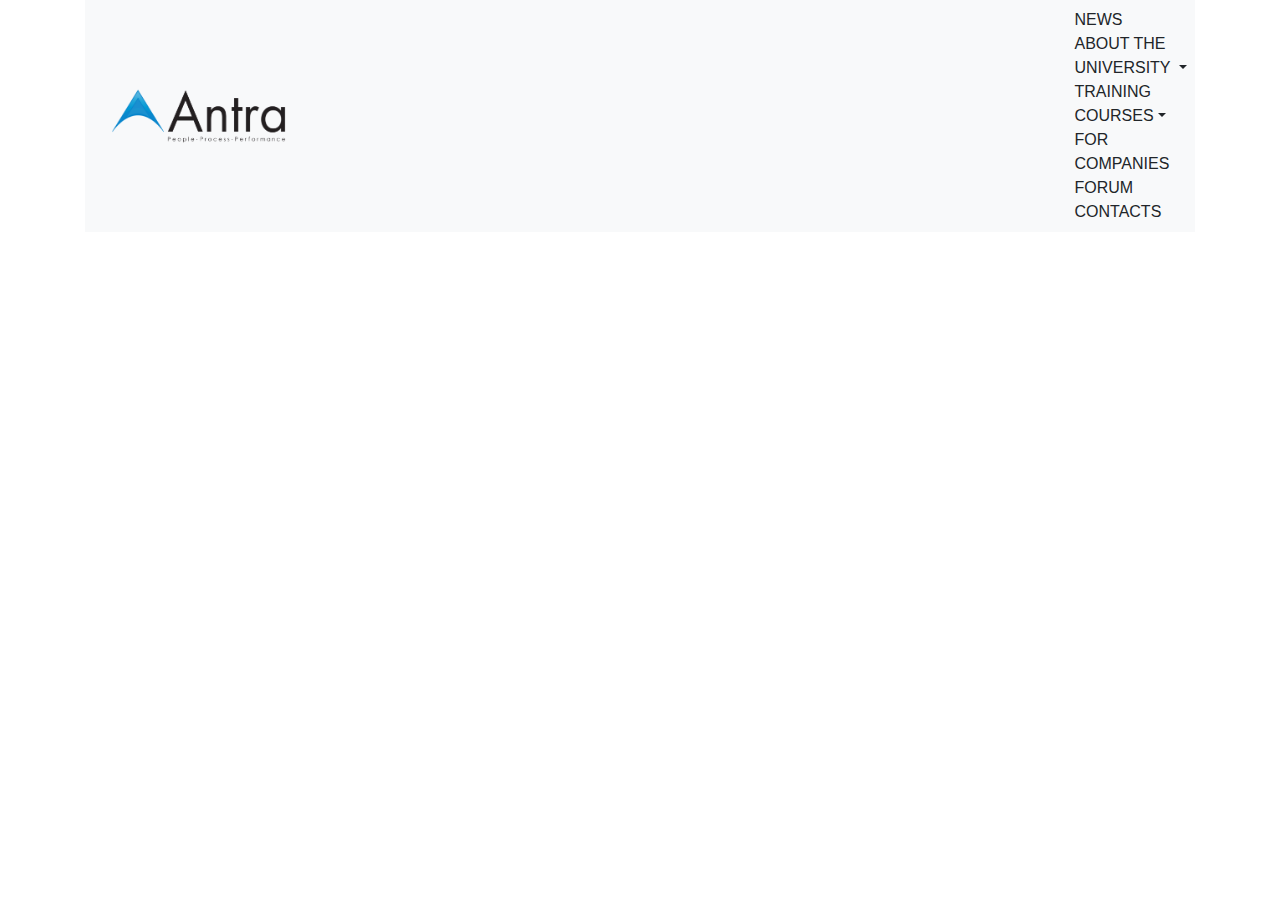
<file: css-assignment/index.html>
<!DOCTYPE html>
<html lang="en">
<head>
    <meta charset="UTF-8">
    <meta http-equiv="X-UA-Compatible" content="IE=edge">
    <meta name="viewport" content="width=device-width, initial-scale=1.0">
    <title>April2023 Batch</title>
    <link rel="stylesheet" href="https://cdn.jsdelivr.net/npm/bootstrap@4.0.0/dist/css/bootstrap.min.css" integrity="sha384-Gn5384xqQ1aoWXA+058RXPxPg6fy4IWvTNh0E263XmFcJlSAwiGgFAW/dAiS6JXm" crossorigin="anonymous">
    <!-- <style>
      form {
        margin: auto;
      }
    </style> -->
</head>
<body>
    
    
    <div class="container"> 
        <nav class="navbar navbar-expand-lg navbar-light bg-light">
            <div class="navbar-header">
                <a href="https://antra.com" class="navbar-brand">
                    <img src="../html-assignment/asset/Antra-black.png" alt="Antra" style="width: 20%; height: auto;">
                </a>
                <button class="navbar-toggler" type="button" data-toggle="collapse" data-target="#navbarSupportedContent" aria-controls="navbarSupportedContent" aria-expanded="false" aria-label="Toggle navigation">
                    <span class="navbar-toggler-icon"></span>
                  </button>
            </div>
            
            <div class="collapse navbar-collapse" id="navbarSupportedContent">

                    <ul class="nav navbar-nav">
                        <div class="row">
                        <li class="active">NEWS</li>
                        <li class="dropdown-toggle">
                            ABOUT THE UNIVERSITY
                            <div class="dropdown-menu">
                                <div class="dropdown-item">HISTORY</div>
                            </div>
                        </li>
                        <li class="dropdown-toggle">TRAINING COURSES</li>
                        <li>FOR COMPANIES</li>
                        <li>FORUM</li>
                        <li>CONTACTS</li>
                    </div>
                    </ul>
             
                
            </div>
                
        </div>
 
        </nav>
    </div>
  

    <script src="https://code.jquery.com/jquery-3.2.1.slim.min.js" integrity="sha384-KJ3o2DKtIkvYIK3UENzmM7KCkRr/rE9/Qpg6aAZGJwFDMVNA/GpGFF93hXpG5KkN" crossorigin="anonymous"></script>
<script src="https://cdn.jsdelivr.net/npm/popper.js@1.12.9/dist/umd/popper.min.js" integrity="sha384-ApNbgh9B+Y1QKtv3Rn7W3mgPxhU9K/ScQsAP7hUibX39j7fakFPskvXusvfa0b4Q" crossorigin="anonymous"></script>
<script src="https://cdn.jsdelivr.net/npm/bootstrap@4.0.0/dist/js/bootstrap.min.js" integrity="sha384-JZR6Spejh4U02d8jOt6vLEHfe/JQGiRRSQQxSfFWpi1MquVdAyjUar5+76PVCmYl" crossorigin="anonymous"></script>

</body>
</html>
</file>
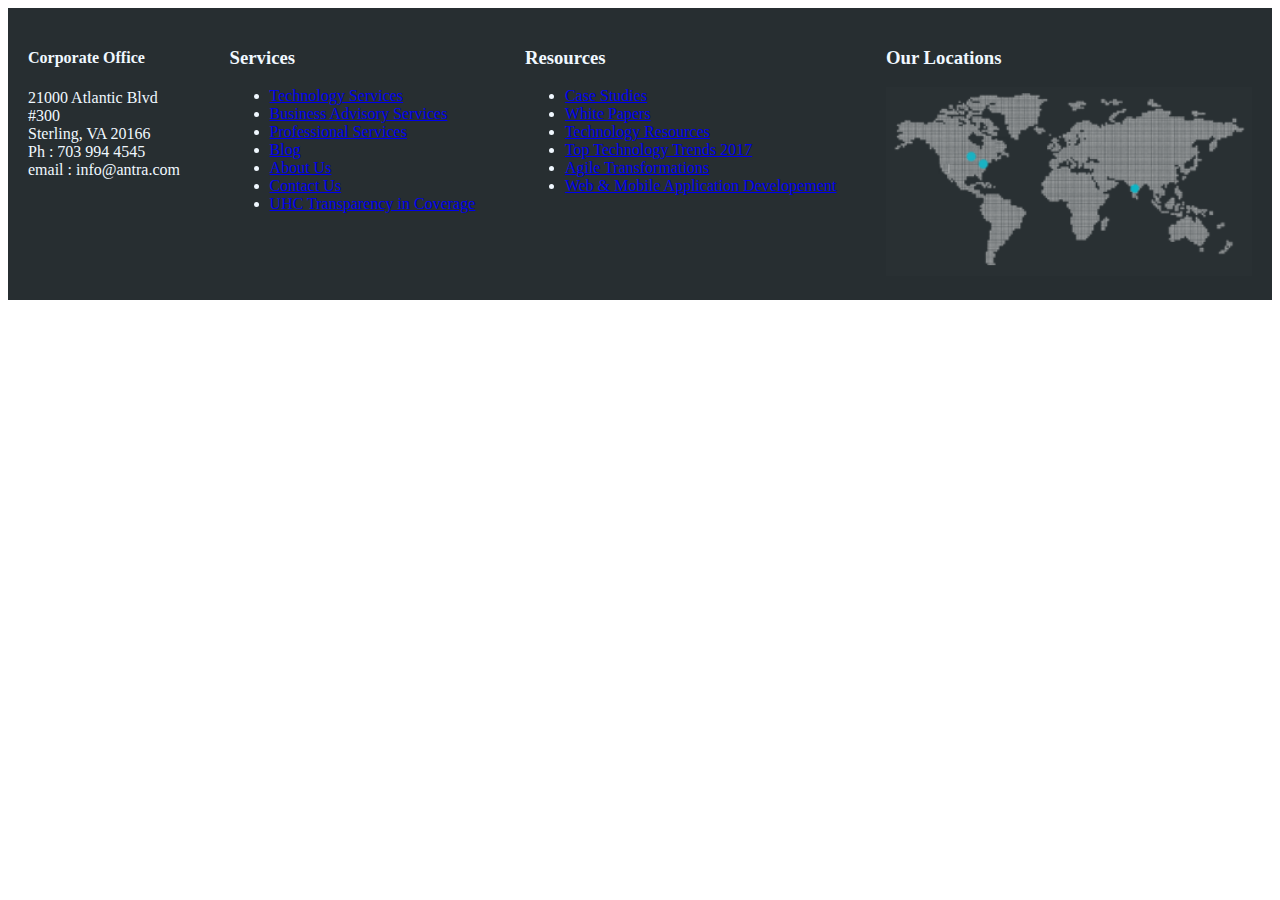
<file: css-assignment/problem2.html>
<!DOCTYPE html>
<html lang="en">
<head>
    <meta charset="UTF-8">
    <meta http-equiv="X-UA-Compatible" content="IE=edge">
    <meta name="viewport" content="width=device-width, initial-scale=1.0">
    <title>Website Footer</title>
    <link rel="stylesheet" href="problem2.css">
</head>
<body>
    <footer>
        <div class="footer-menus">
        <section>
            <h4>Corporate Office</h4>
            21000 Atlantic Blvd</br>
            #300</br>
            Sterling, VA 20166</br>
            Ph : 703 994 4545</br>
            email : info@antra.com</br>
        </section>
        <section>
            <h3>Services</h3>
            <ul>
                <li>
                    <a href="https://antra.com/technology-services/">Technology Services</a>
                </li>
                <li>
                    <a href="https://antra.com/business-advisory-services/">Business Advisory Services</a>
                </li>
                <li>
                    <a href="https://antra.com/professional-services/">Professional Services</a>
                </li>
                <li>
                    <a href="https://antra.com/blog/">Blog</a>
                </li>
                <li>
                    <a href="https://antra.com/about-us/">About Us</a>
                </li>
                <li>
                    <a href="https://antra.com/contact/">Contact Us</a>
                </li>
                <li>
                    <a href="https://transparency-in-coverage.uhc.com/%20">UHC Transparency in Coverage</a>
                </li>
            </ul>
        </section>
        <section>
            <h3>Resources</h3>
            <ul>
                <li>
                    <a href="https://antra.com/case-studies/">Case Studies</a>
                </li>
                <li>
                    <a href="https://antra.com/white-papers/">White Papers</a>
                </li>
                <li>
                    <a href="https://antra.com/technology-resources/">Technology Resources</a>
                </li>
                <li>
                    <a href="https://antra.com/?page_id=1988">Top Technology Trends 2017</a>
                </li>
                <li>
                    <a href="https://antra.com/agile-transformations/">Agile Transformations</a>
                </li>
                <li>
                    <a href="https://antra.com/web-mobile-application-developement/">Web &amp; Mobile Application Developement</a>
                </li>
            </ul>
        </section>
        <section>
            <h3>Our Locations</h3>
            <img src="/css-assignment/assets/world-map-img-foot-1-300x155.png" alt width="366" height="189">
        </section>
    </div>
    </footer>
    
</body>
</html>
</file>
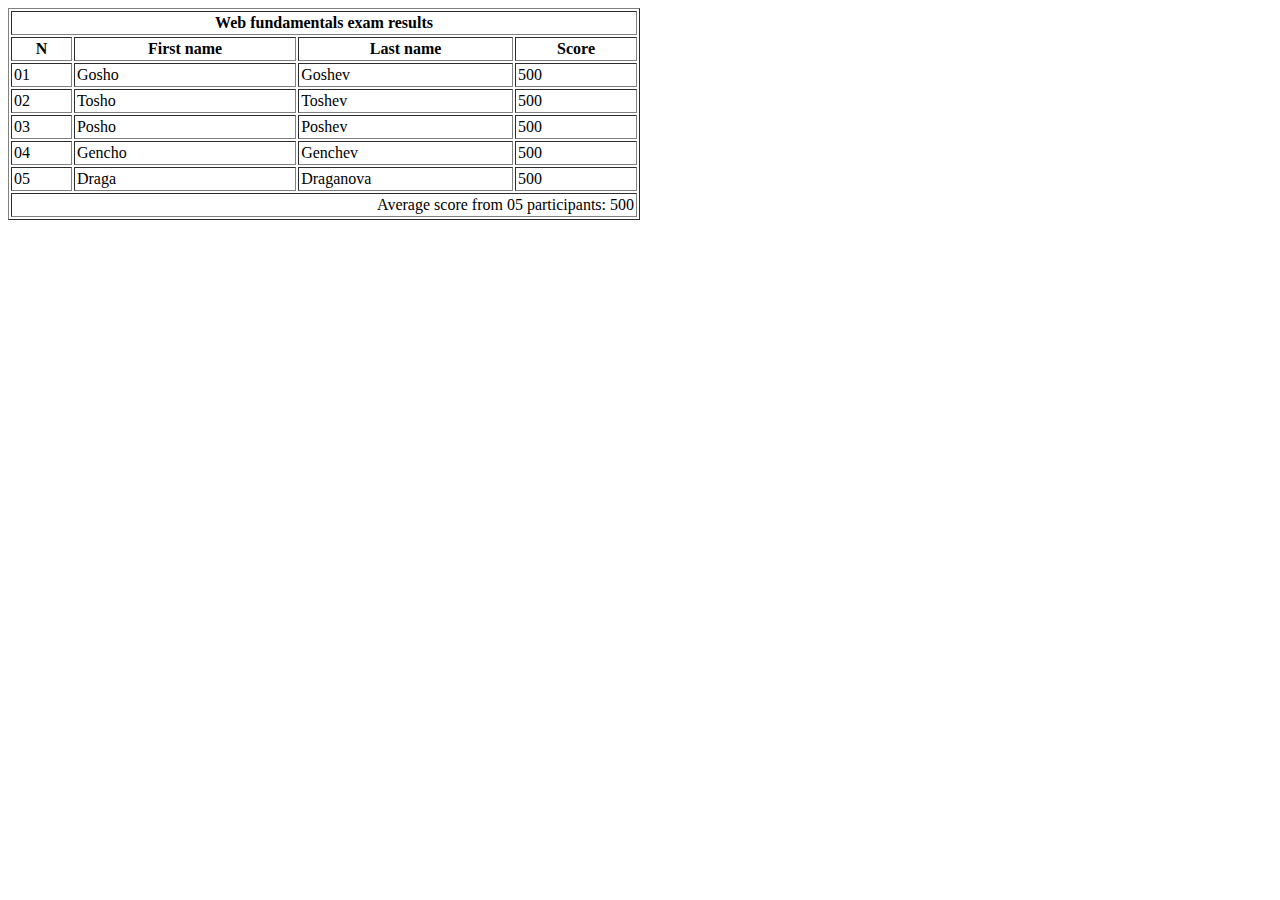
<file: html-assignment/examResults.html>
<!DOCTYPE html>
<html lang="en">
<head>
    <meta charset="UTF-8">
    <meta http-equiv="X-UA-Compatible" content="IE=edge">
    <meta name="viewport" content="width=device-width, initial-scale=1.0">
    <title>Document</title>
</head>
<body>
    <Table border=1 cellpadding =2 width = 50%>
        <tr> 
            <th colspan=4> Web fundamentals exam results</th> 
        </tr>
        <tr>
            <th >N</th>
            <th align="center">First name</th>
            <th align="center"> Last name</th>
            <th align="center"> Score</th>
        </tr>
        <tr> 
            <td>01</td>
            <td>Gosho</td>
            <td>Goshev</td>
            <td>500</td> 
        </tr>
        <tr> 
            <td>02</td>
            <td>Tosho</td>
            <td>Toshev</td>
            <td>500</td> 
        </tr>
        <tr> 
            <td>03</td>
            <td>Posho</td>
            <td>Poshev</td>
            <td>500</td> 
        </tr>
        <tr> 
            <td>04</td>
            <td>Gencho</td>
            <td>Genchev</td>
            <td>500</td> 
        </tr>
        <tr> 
            <td>05</td>
            <td>Draga</td>
            <td>Draganova</td>
            <td>500</td> 
        </tr>
        <tr>
            <td colspan=4 align="RIGHT"> Average score from 05 participants: 500</td>
        </tr>
        </table>
</body>
</html>
</file>
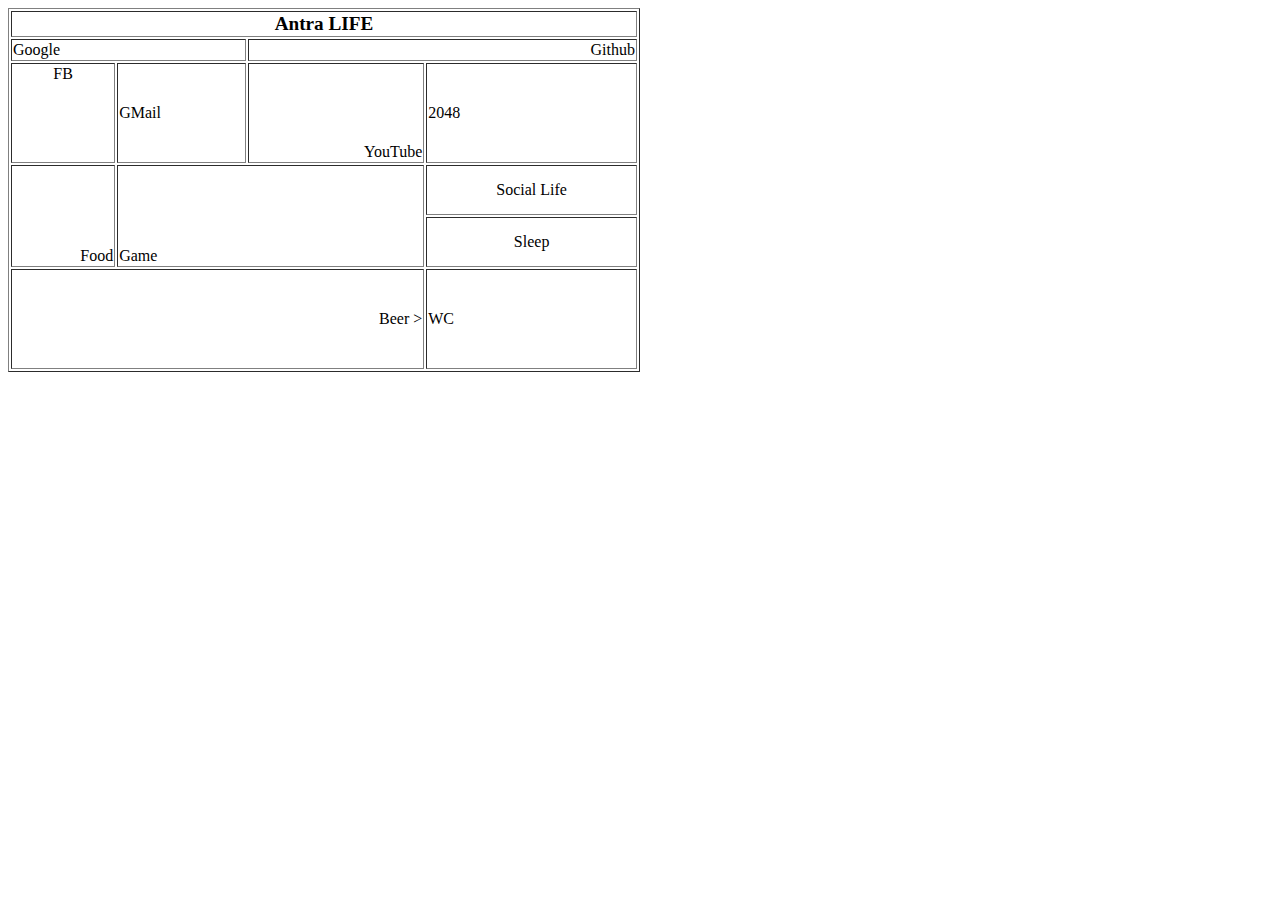
<file: html-assignment/lifeInAntra.html>
<!DOCTYPE html>
<html lang="en">
<head>
    <meta charset="UTF-8">
    <meta http-equiv="X-UA-Compatible" content="IE=edge">
    <meta name="viewport" content="width=device-width, initial-scale=1.0">
    <title>Life in Antra</title>
</head>
<body>
    <table width=50% border = 1>
        <tr>
            <th colspan=4><Big>Antra LIFE</Big></th>
        </tr>
        <tr>
            <td colspan=2 align="left">Google</td>
            <td  colspan=2 align="right">Github</td>
        </tr>
        <tr style="height:100px">
            <td align="center" valign="top">FB</td>
            <td align="left">GMail</td>
            <td align="right" valign = "bottom">YouTube</td>
            <td align="left">2048</td>
        </tr>
        <tr style="height:50px">
            <td rowspan=2 align="right" valign="bottom">Food</td>
            <td rowspan=2 colspan =2 align="left" valign = "bottom">Game</td>
            <td  align="center">Social Life</td>
        </tr>
        <tr style="height:50px">
            <td  align="center">Sleep</td>
        </tr>
        <tr style="height:100px">
            <td colspan=3 align="right">Beer &gt;</td>
            <td colspan=1 align="left">WC</td>
        </tr>
    </table>
</body>
</html>
</file>
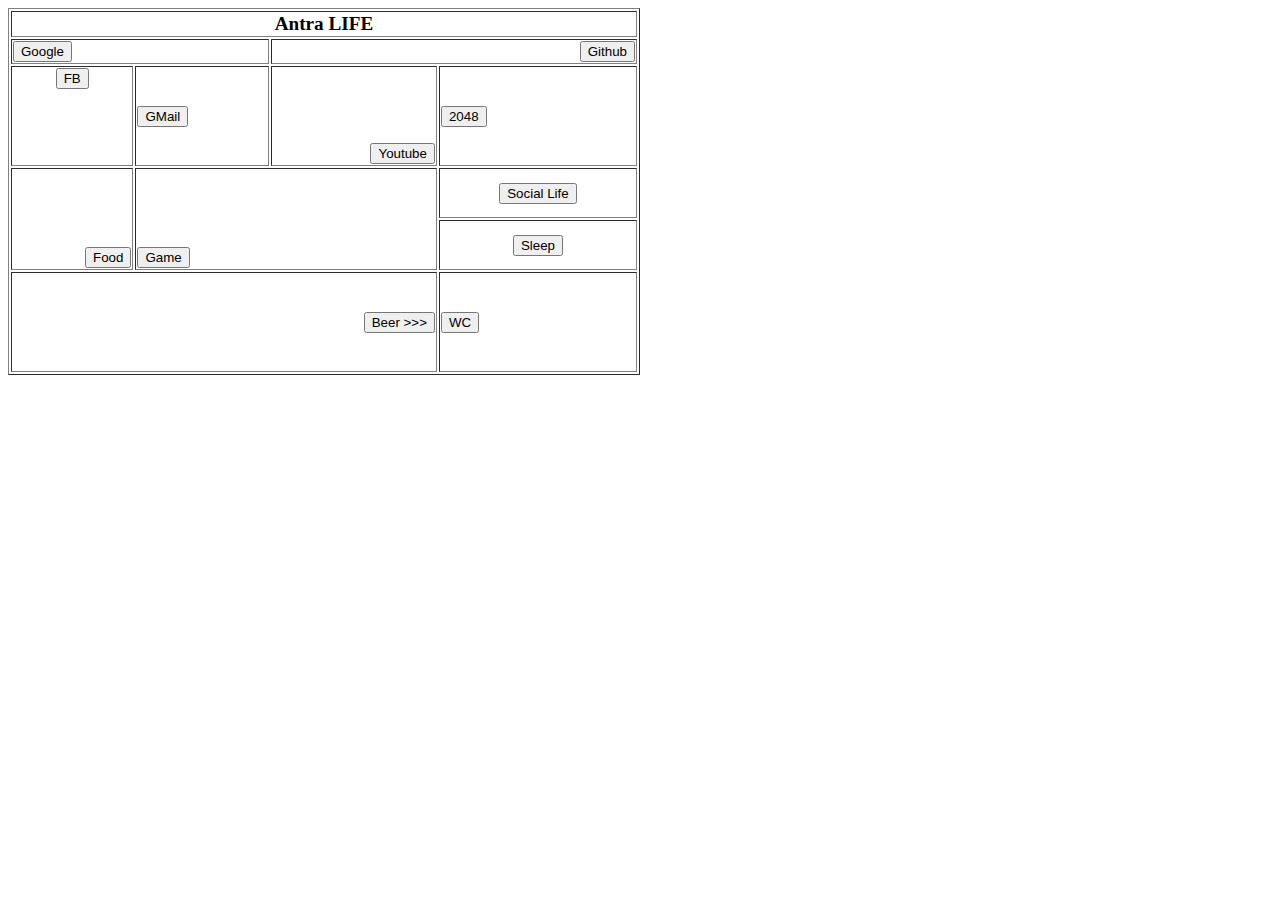
<file: html-assignment/lifeInAntraButtons.html>
<!DOCTYPE html>
<html lang="en">
<head>
    <meta charset="UTF-8">
    <meta http-equiv="X-UA-Compatible" content="IE=edge">
    <meta name="viewport" content="width=device-width, initial-scale=1.0">
    <title>Life in Antra</title>
</head>
<body>
    <table width=50% border = 1>
        <tr>
            <th colspan=4><Big>Antra LIFE</Big></th>
        </tr>
        <tr>
            <td colspan=2 align="left"><a href="https://www.google.com"><input type="button" name="Google" value="Google"></a></td>
            <td  colspan=2 align="right"><a href="https://github.com/"><input type="button" name="Github" value="Github"></a></td>
        </tr>
        <tr style="height:100px">
            <td align="center" valign="top"><a href="https://www.facebook.com/"><input type="button" name="FB" value="FB"></a></td>
            <td align="left"><input type="button" name="GMail" value="GMail"></td>
            <td align="right" valign = "bottom"><a href="https://www.youtube.com/"><input type="button" name="youtube" value="Youtube"></a></td>
            <td align="left"><input type="button" name="2048" value="2048"></td>
        </tr>
        <tr style="height:50px">
            <td rowspan=2 align="right" valign="bottom"><a href="https://www.youtube.com/"><input type="button" name="Food" value="Food"></a></td>
            <td rowspan=2 colspan =2 align="left" valign = "bottom"><a href="https://www.youtube.com/"><input type="button" name="Game" value="Game"></a></td>
            <td  align="center"><a href="https://www.youtube.com/"><input type="button" name="Social life" value="Social Life"></a></td>
        </tr>
        <tr style="height:50px">
            <td  align="center"><a href="https://www.youtube.com/"><input type="button" name="Sleep" value="Sleep"></a></td>
        </tr>
        <tr style="height:100px">
            <td colspan=3 align="right"><a href="https://www.youtube.com/"><input type="button" name="Beer" value="Beer &gt;&gt;&gt;"></a></td>
            <td colspan=1 align="left"><a href="https://www.youtube.com/"><input type="button" name="wc" value="WC"></a></td>
        </tr>
    </table>
</body>
</html>
</file>
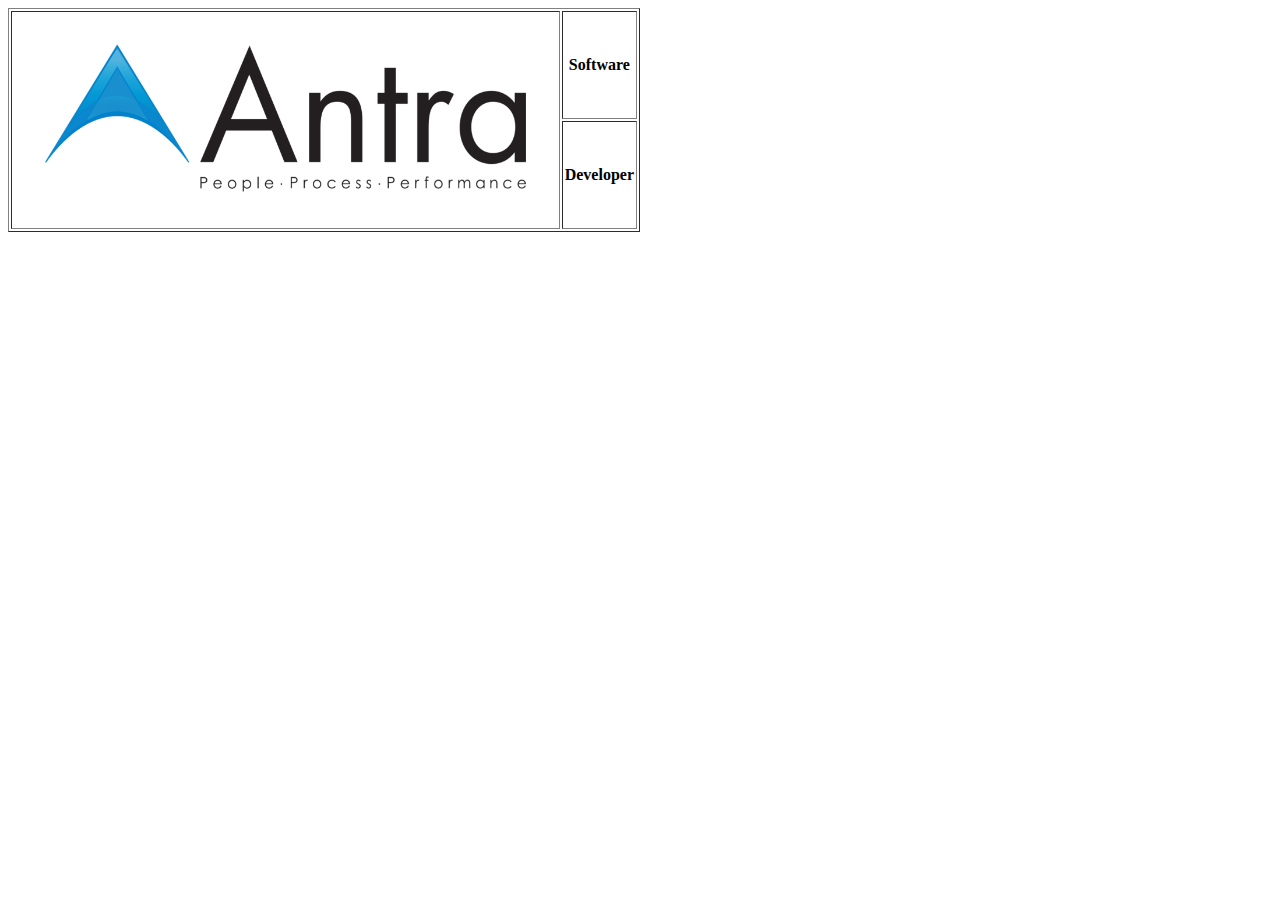
<file: html-assignment/nestedTables.html>
<!DOCTYPE html>
<html lang="en">
<head>
    <meta charset="UTF-8">
    <meta http-equiv="X-UA-Compatible" content="IE=edge">
    <meta name="viewport" content="width=device-width, initial-scale=1.0">
    <title>Nested Table</title>
</head>
<body>
    <Table border=1 cellpadding =2 width = 50%> 
        <tr style="height:100px">
            <td rowspan=2> <img src="asset/Antra-black.png" alt="Antra logo" style="width:100%;height:auto;"> </td>
            <th colspan=2> Software </th>
        </tr>
        <tr style="height:100px">
            <th> Developer </th>
        </tr>
    </Table>
</body>
</html>
</file>
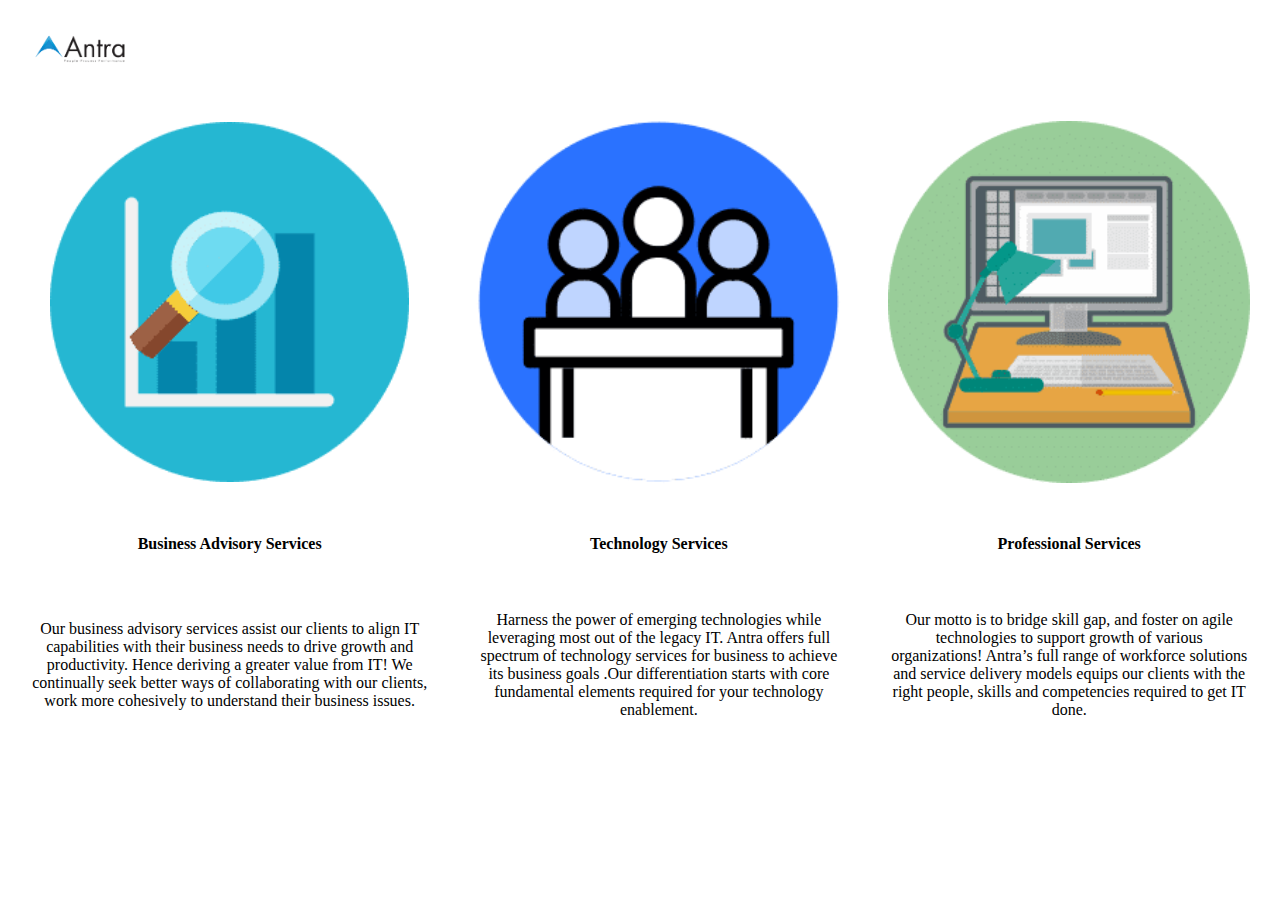
<file: html-assignment/table1.html>
<!DOCTYPE html>
<html lang="en">
<head>
    <meta charset="UTF-8">
    <meta http-equiv="X-UA-Compatible" content="IE=edge">
    <meta name="viewport" content="width=device-width, initial-scale=1.0">
    <title>Simple Table</title>
</head>
<body>
    <table cellpadding="20">
        <tr>
            <td align="left"><img src="asset/Antra-black.png" alt="antra logo" style="width: 100px;;height:auto;"></td>
        </tr>
        <tr>
            <td align="center"><img src="asset/if_Graph-Magnifier_379472.png" alt="magnifier" style="width:90%;height:auto;"></td>
            <td align="center"><img src="asset/if_law_iconsArtboard_1_copy_3_2393031.png" alt="artboard" style="width:100%;height:auto;"></td>
            <td align="center"><img src="asset/if_Studio_1562691.png" alt="studio" style="width:100%;height:auto;"></td>
        </tr>
        <tr>
            <th>Business Advisory Services</th>
            <th>Technology Services</th>
            <th>Professional Services</th>
        </tr>
        <tr>
            <td align="center">
                Our business advisory services assist our clients to align IT capabilities with their business needs to drive growth and productivity. Hence deriving a greater value from IT! We continually seek better ways of collaborating with our clients, work more cohesively to understand their business issues.
            </td>
            <td align="center">
                Harness the power of emerging technologies while leveraging most out of the legacy IT. Antra offers full spectrum of technology services for business to achieve its business goals .Our differentiation starts with core fundamental elements required for your technology enablement.
            </td>
            <td align="center">
                <p>
                    Our motto is to bridge skill gap, and foster on agile technologies to support growth of various organizations! Antra’s full range of workforce solutions and service delivery models equips our clients with the right people, skills and competencies required to get IT done.
                </p>
            </td>
        </tr>
    </table>
</body>
</html>
</file>
<file: css-assignment/problem2.css>
footer {
    background-color:#272e31;
    color: aliceblue;
    display: block;
}

div.footer-menus {
    display: flex;
    flex-direction: row;
    justify-content: space-between;
    padding: 20px;
}
</file>
